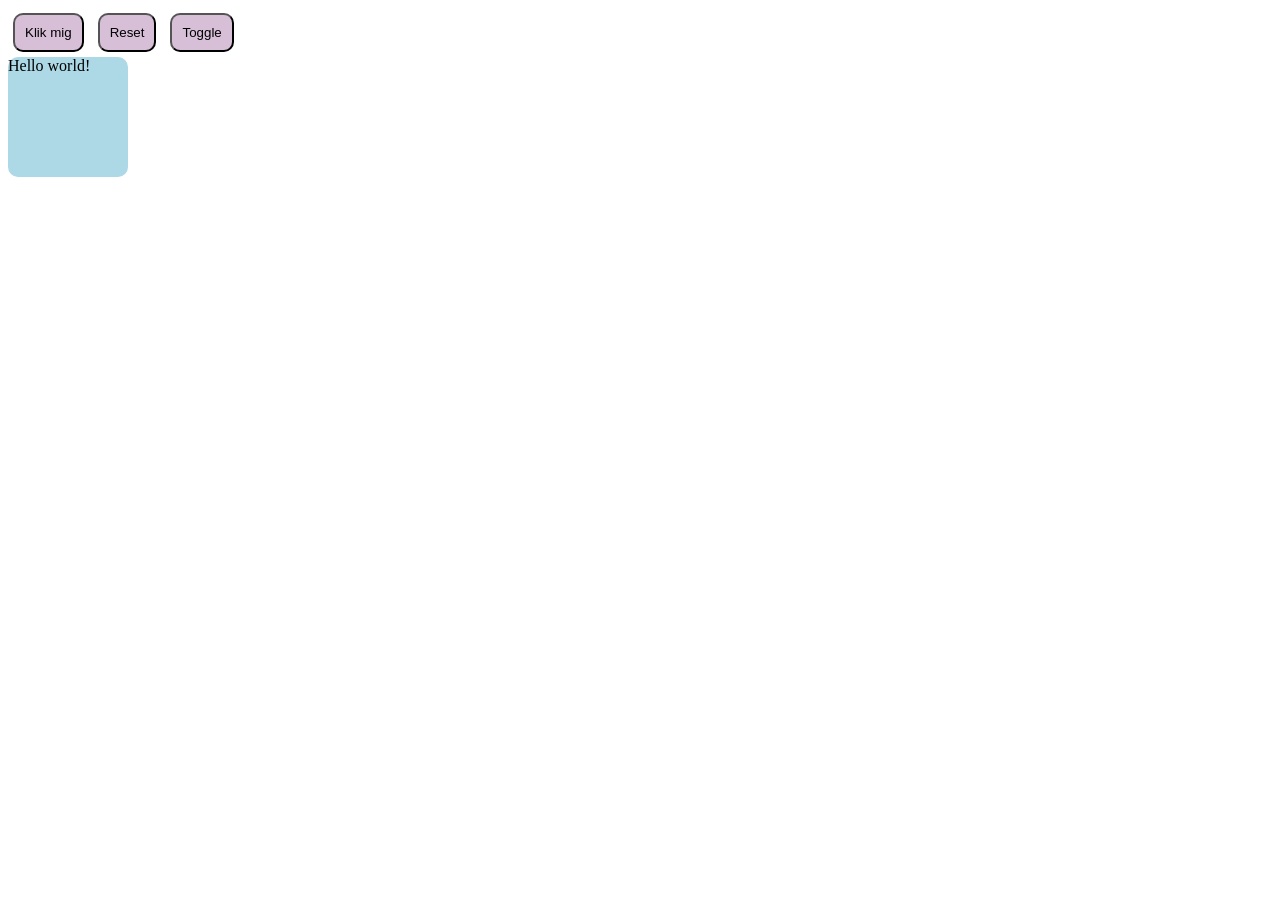
<file: index.html>
<!doctype html>
<html lang="da">
  <head>
    <meta charset="utf-8" />
    <meta name="viewport" content="width=device-width,initial-scale=1" />
    <title>Interaktiv frontend-udvikling</title>
    <style>
      /* design af boks */
      .box {
        width: 120px;
        height: 120px;
        background-color: lightblue;
        border-radius: 10px;
        transition: transform 0.4s;
      }
      /* rotate */
      .box:hover {
        transform: rotate(45deg);
      }
      /* move */
      .box.active {
        transform: translate(80px);
      }
      button {
        padding: 10px;
        margin: 5px;
        background-color: thistle;
        border-radius: 10px;
      }
      button:hover {
        background-color: plum;
        transform: scale(1.2);
        transition: transform 0.6s cubic-bezier(0.12, 0, 0.39, 0);
      }
    </style>
  </head>

  <body>
    <button id="klik">Klik mig</button>
    <button id="reset">Reset</button>
    <button id="toggle">Toggle</button>
    <div class="box">Hello world!</div>
  </body>

  <script>
    document.querySelector("#klik").addEventListener("click", function () {
      document.querySelector(".box").classList.add("active");
    });

    document.querySelector("#reset").addEventListener("click", function () {
      document.querySelector(".box").classList.remove("active");
    });

    document.querySelector("#toggle").addEventListener("click", function () {
      document.querySelector(".box").classList.toggle("active");
    });

    console.log("Hello world!");
  </script>
</html>
</file>
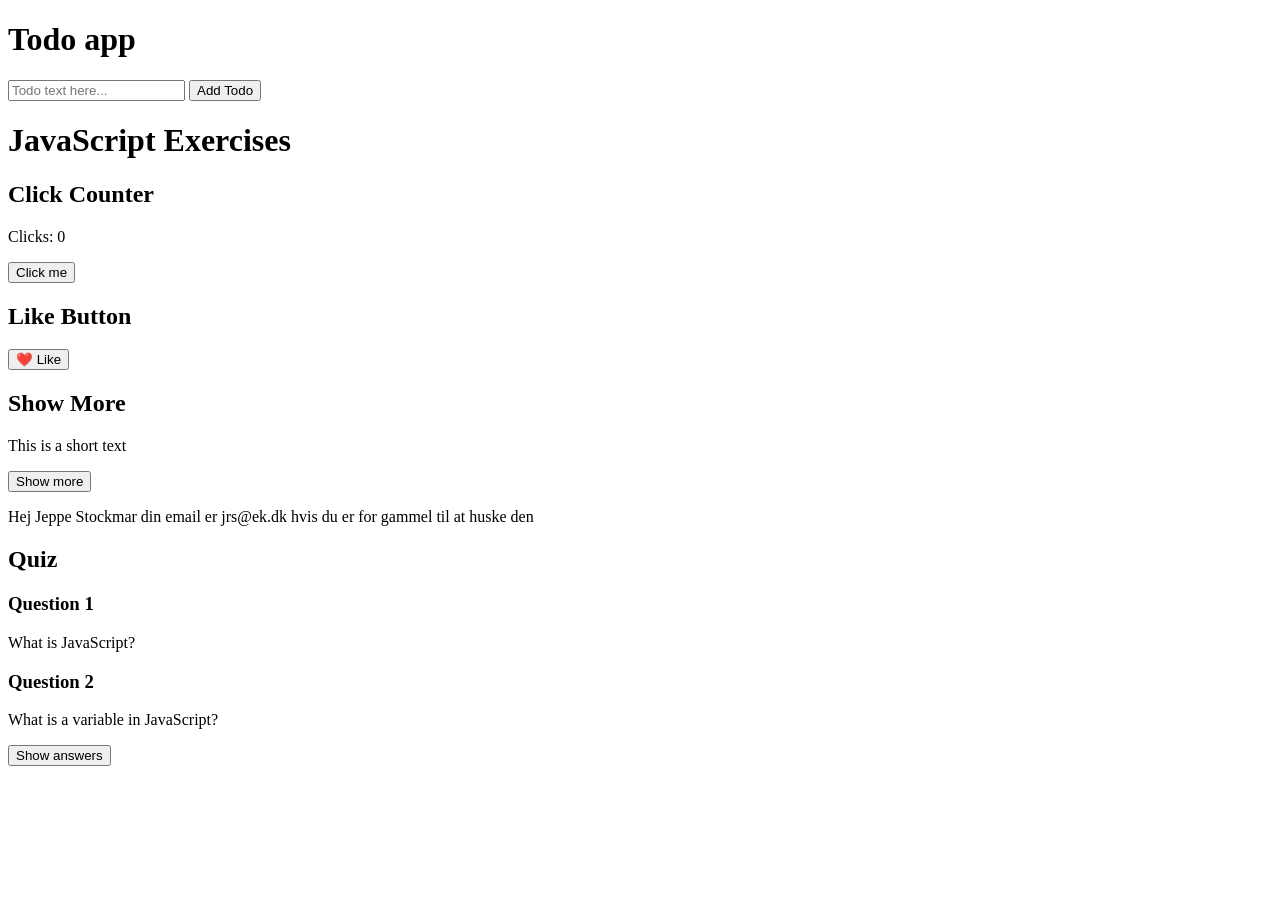
<file: exercise/index.html>
<!doctype html>
<html>
  <head>
    <meta charset="UTF-8" />
    <title>JavaScript Exercises</title>
    <link rel="stylesheet" href="style.css" />
  </head>

  <body>
    <h1>Todo app</h1>
    <input type="text" placeholder="Todo text here..." id="todotext" />
    <button id="btnAddTodo">Add Todo</button>

    <ul id="todos"></ul>

    <h1>JavaScript Exercises</h1>

    <h2>Click Counter</h2>

    <p>Clicks: <span id="count">0</span></p>

    <button id="clickButton">Click me</button>

    <h2>Like Button</h2>

    <button id="likeButton">❤️ Like</button>

    <h2>Show More</h2>

    <p>This is a short text</p>

    <p id="moreText" class="hidden">
      This is hidden text that appears when clicking the button.
    </p>

    <button id="showButton">Show more</button>

    <p id="pTeacher"></p>

    <h2>Quiz</h2>
    <h3>Question 1</h3>
    <p id="question1">What is JavaScript?</p>
    <p id="answer1" class="hidden">
      Answer: JavaScript is a programming language used to create interactive
      effects within web browsers.
    </p>

    <!-- <button id="btnShow">Show answer</button> -->
    <h3>Question 2</h3>

    <p id="question2">What is a variable in JavaScript?</p>
    <p id="answer2" class="hidden">
      Answer: A variable in JavaScript is a container for storing data values.
      It can hold different types of data, such as numbers, strings, or objects.
    </p>
    <button id="btnShow">Show answers</button>

    <script src="script.js"></script>
  </body>
</html>
</file>
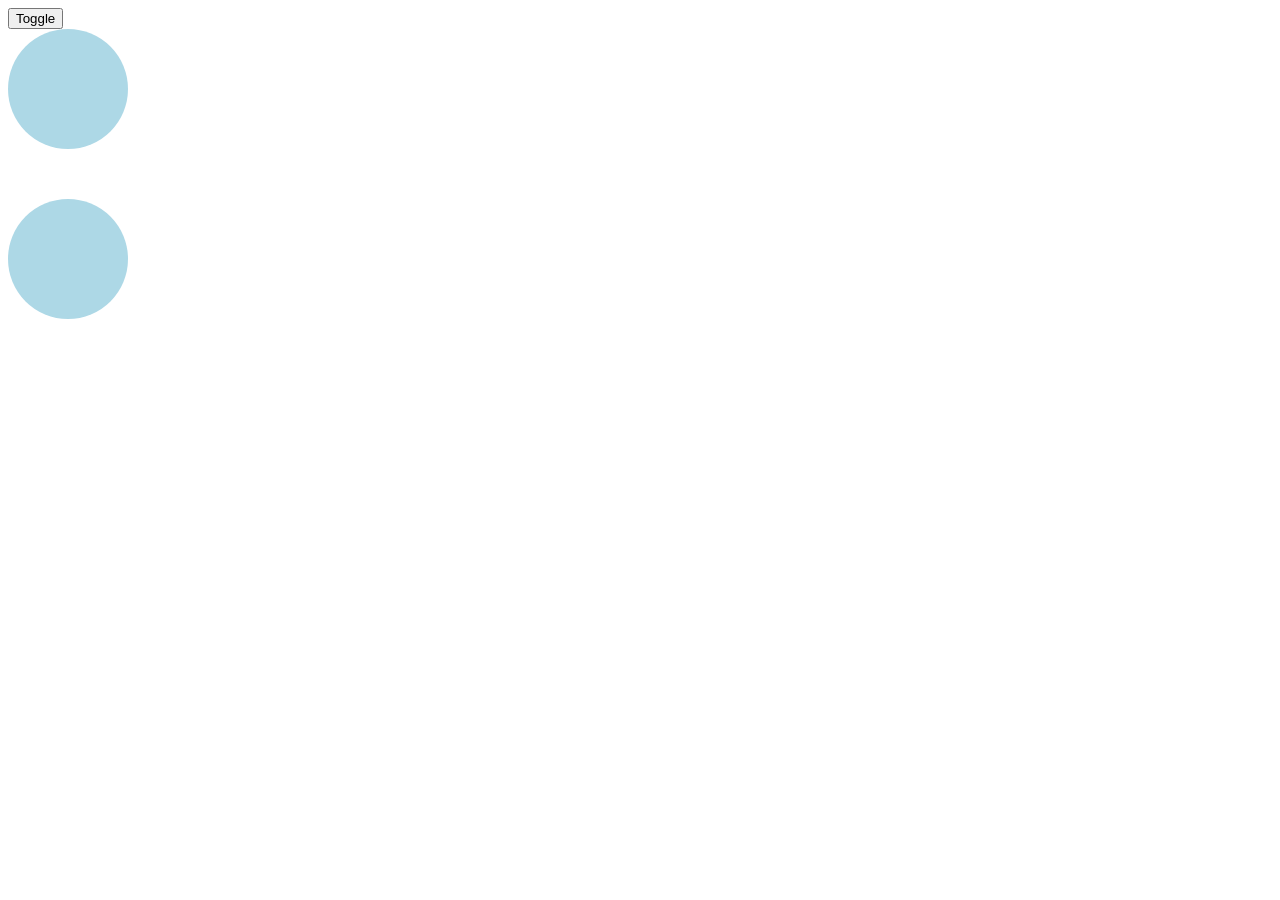
<file: firkant.html>
<!doctype html>
<html lang="da">
  <head>
    <meta charset="utf-8" />
    <meta name="viewport" content="width=device-width,initial-scale=1" />
    <title>Interaktiv frontend-udvikling</title>
    <style>
      /* design af boks */
      .box {
        width: 120px;
        height: 120px;
        background-color: lightblue;
        border-radius: 100%;
        transition: transform 0.4s;
        animation: moveBox 5s ease infinite;
      }
      .box.active {
        animation-play-state: paused;
      }
      @keyframes moveBox {
        0% {
          transform: translateX(0);
        }
        25% {
          transform: translateX(200px);
        }
        50% {
          transform: translateY(200px) translateX(200px);
        }
        75% {
          transform: translateY(200px) translateX(0);
        }
        100% {
          transform: translateX(0) translateY(0);
        }
      }
      .box2 {
        width: 120px;
        height: 120px;
        background-color: lightblue;
        border-radius: 100%;
        transition: transform 0.4s;
        animation: moveBox2 5s ease infinite;
        margin-top: 50px;
      }
      .box2.active {
        animation-play-state: paused;
      }
      @keyframes moveBox2 {
        0% {
          transform: translateX(0);
        }
        25% {
          transform: translateX(200px);
        }
        50% {
          transform: translateY(200px) translateX(200px);
        }
        75% {
          transform: translateY(200px) translateX(0);
        }
        100% {
          transform: translateX(0) translateY(0);
        }
      }
    </style>
  </head>

  <body>
    <button>Toggle</button>
    <div class="box"></div>

    <div class="box2"></div>
  </body>

  <script>
    document.querySelector("button").addEventListener("click", function () {
      document.querySelector(".box").classList.toggle("active");
    });
    console.log("Hello world!");
  </script>
</html>
</file>
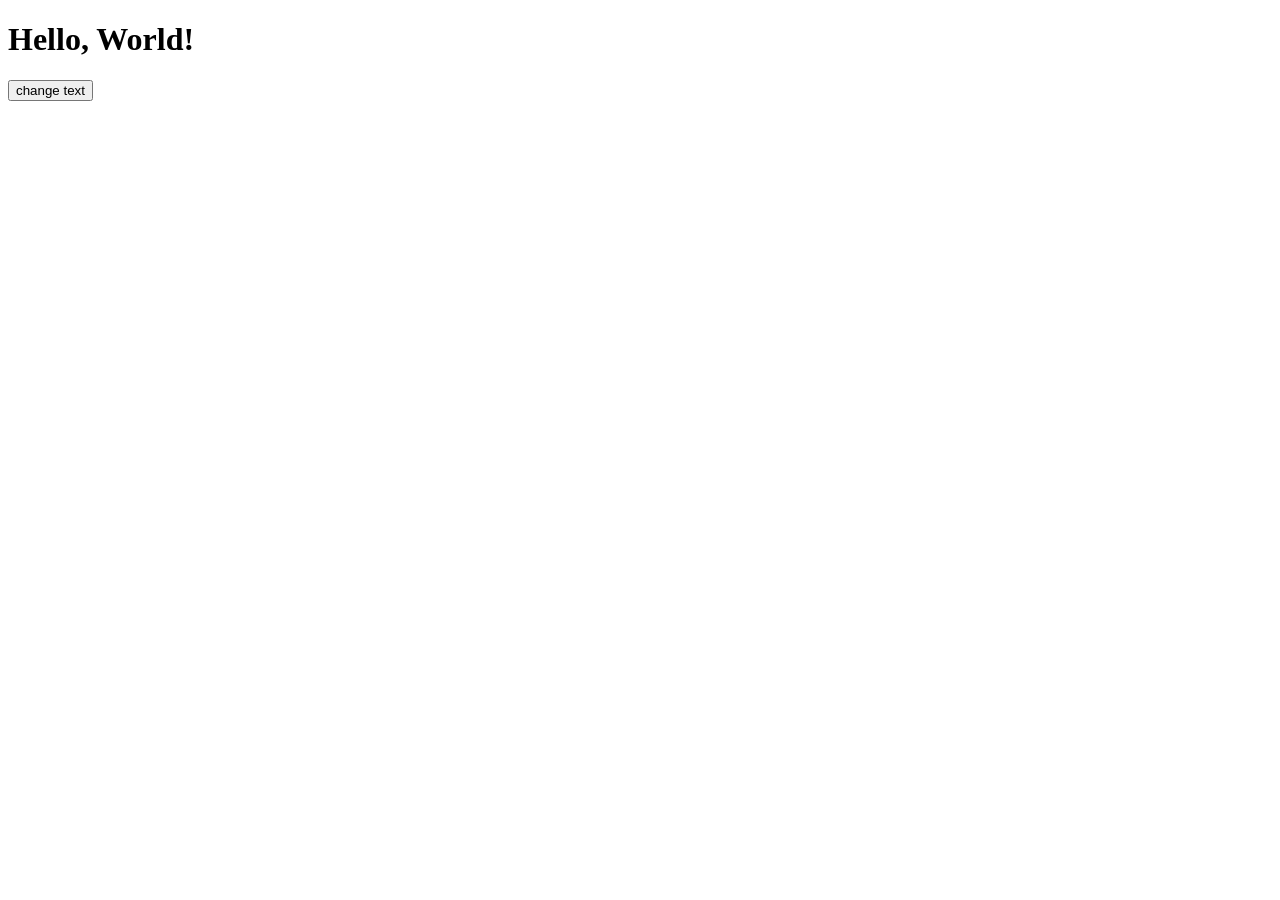
<file: øvelse1.html>
<!doctype html>
<html lang="en">
  <head>
    <meta charset="UTF-8" />
    <meta name="viewport" content="width=device-width, initial-scale=1.0" />
    <title>Document</title>
    <style></style>
  </head>
  <body>
    <h1>Hello, World!</h1>
    <button id="changeText">change text</button>
  </body>
  <script>
    const button = document.getElementById("changeText");
    const heading = document.querySelector("h1");

    button.addEventListener("click", () => {
      heading.textContent = "Hello JavaScript";
    });
  </script>
</html>
</file>
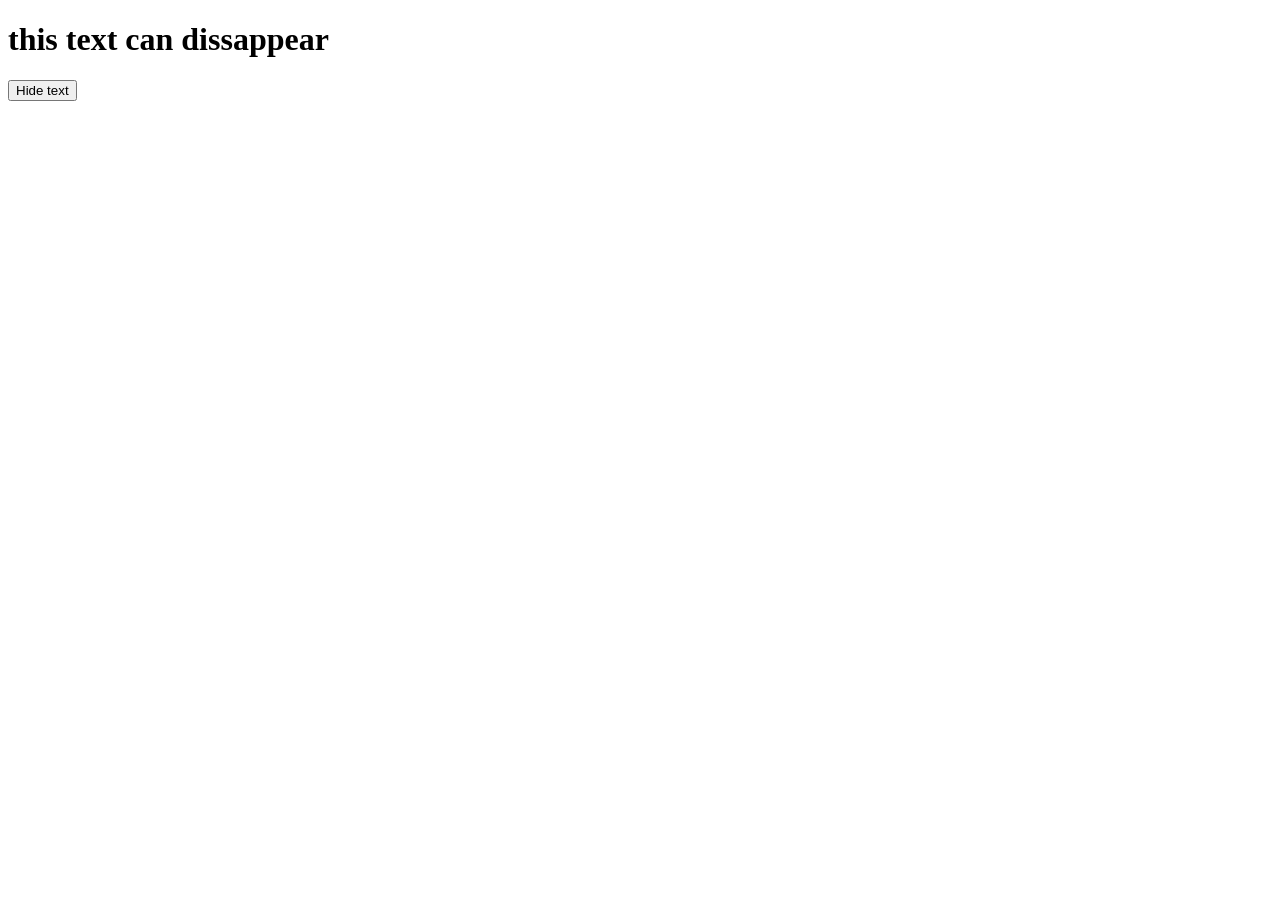
<file: øvelse2.html>
<!doctype html>
<html lang="en">
  <head>
    <meta charset="UTF-8" />
    <meta name="viewport" content="width=device-width, initial-scale=1.0" />
    <title>Document</title>
    <style></style>
  </head>
  <body>
    <h1 id="text">this text can dissappear</h1>
    <button id="hideButton">Hide text</button>
  </body>
  <script>
    const button = document.getElementById("hideButton");
    const text = document.getElementById("text");

    button.addEventListener("click", () => {
      text.style.display = "none";
    });
  </script>
</html>
</file>
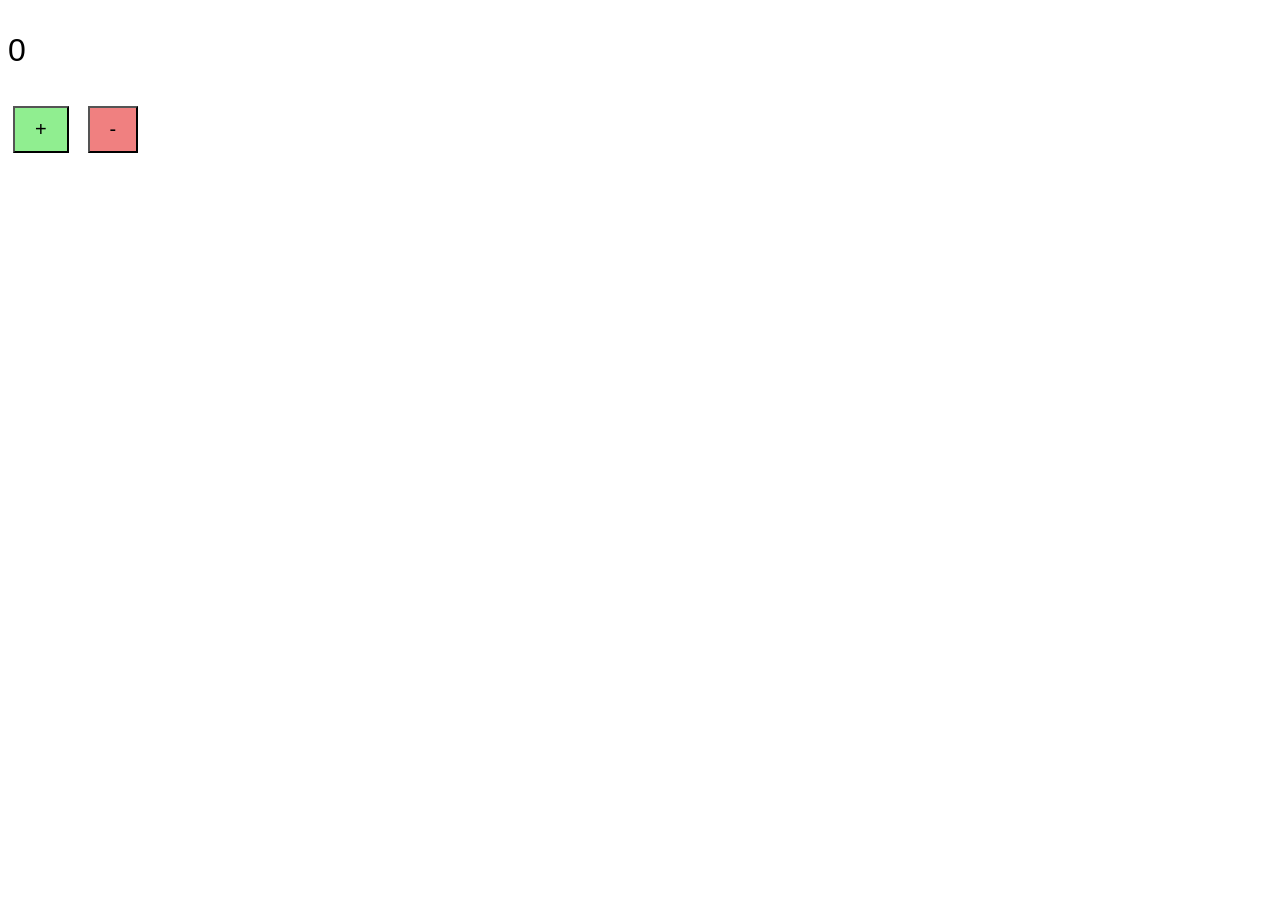
<file: øvelse4.html>
<!doctype html>
<html lang="en">
  <head>
    <meta charset="UTF-8" />
    <meta name="viewport" content="width=device-width, initial-scale=1.0" />
    <title>Document</title>
    <style>
      body {
        font-family: Arial, sans-serif;
        font-size: xx-large;
      }
      button {
        font-size: 20px;
        padding: 10px 20px;
        margin: 5px;
      }
      #plus {
        background-color: lightgreen;
      }
      #minus {
        background-color: lightcoral;
      }
    </style>
  </head>
  <body>
    <p id="clicks">0</p>
    <button id="plus">+</button>
    <button id="minus">-</button>
  </body>
  <script>
    const plusButton = document.getElementById("plus");
    const minusButton = document.getElementById("minus");
    const clicksDisplay = document.getElementById("clicks");

    let clicks = 0;

    plusButton.addEventListener("click", () => {
      clicks++;
      clicksDisplay.textContent = clicks;
    });

    minusButton.addEventListener("click", () => {
      clicks--;
      clicksDisplay.textContent = clicks;
    });
  </script>
</html>
</file>
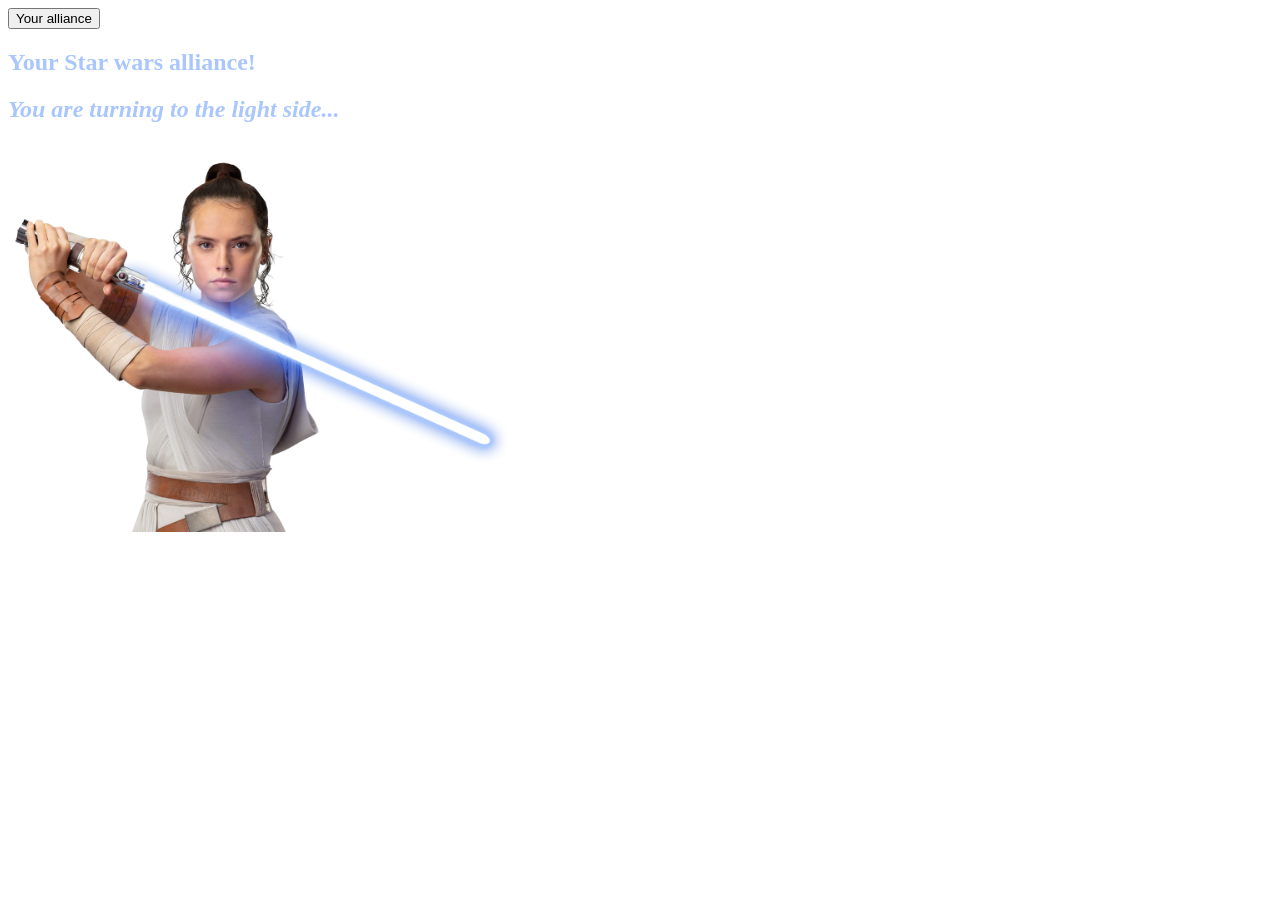
<file: dark-mode/LigthDarkMode.html>
<!doctype html>
<html lang="en">
  <head>
    <meta charset="UTF-8" />
    <meta http-equiv="X-UA-Compatible" content="IE=edge" />
    <meta name="viewport" content="width=device-width, initial-scale=1.0" />
    <style>
      :root {
        --bg: white;
        --text: #a9c6fd;
      }

      .dark-mode {
        --bg: #121212;
        --text: #f5f5f5;
      }

      body {
        background: var(--bg);
        color: var(--text);
      }

      .image {
        background-image: url(img/skywalker.png);
        background-size: contain;
        background-repeat: no-repeat;
        background-position: center;
        width: 500px;
        height: 400px;
      }

      .dark-mode .image {
        background-image: url(img/Darth-Vader.png);
      }

      .light,
      .dark-mode .dark {
        visibility: visible;
        display: block;
      }

      .dark-mode .light,
      .dark {
        display: none;
        visibility: hidden;
      }
    </style>
    <title>Your Star wars alliance!</title>
  </head>
  <body>
    <section class="wrappe">
      <button id="themeToggle">Your alliance</button>
      <main>
        <h1>Your Star wars alliance!</h1>
        <h2 class="tagline light">
          <i>You are turning to the light side...</i>
        </h2>
        <h2 class="tagline dark"><i>You are turning to the dark side...</i></h2>
        <section class="image"></section>
      </main>
    </section>
  </body>
  <script>
    document
      .querySelector("#themeToggle")
      .addEventListener("click", function () {
        document.body.classList.toggle("dark-mode");
      });
  </script>
</html>
</file>
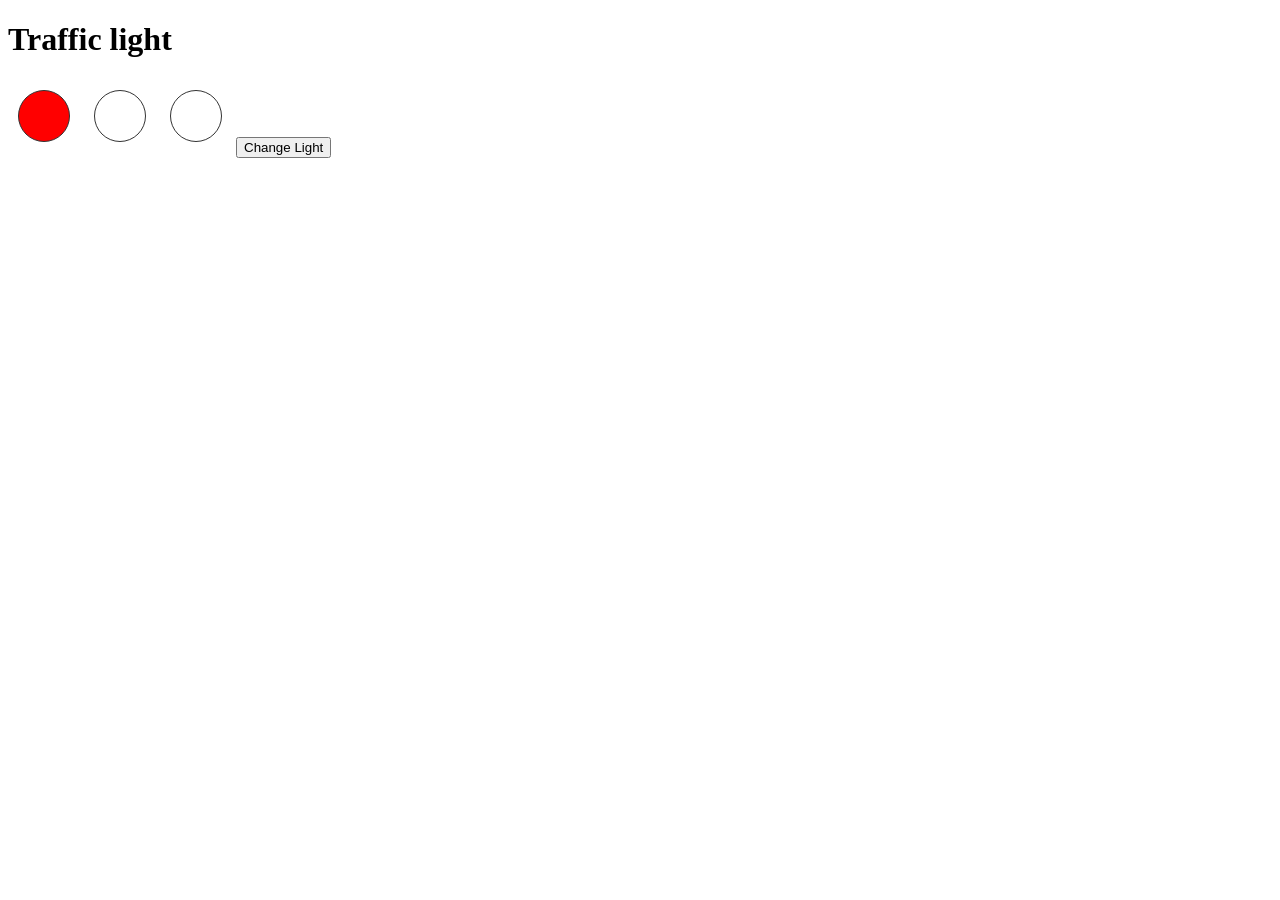
<file: traffic-light/traffic-light.html>
<!doctype html>
<html>
  <head>
    <title>My Web Page</title>
    <style>
      .light {
        width: 50px;
        height: 50px;
        border-radius: 50%;
        margin: 10px;
        display: inline-block;
        border: 1px solid #333;
      }
      #red.active {
        background-color: red;
      }
      #yellow.active {
        background-color: yellow;
      }
      #green.active {
        background-color: green;
      }
    </style>
  </head>
  <body>
    <div class="container">
      <h1>Traffic light</h1>

      <div id="red" class="light active"></div>
      <div id="yellow" class="light"></div>
      <div id="green" class="light"></div>

      <button id="change-light">Change Light</button>
    </div>
    <script src="trafficlight.js"></script>
  </body>
</html>
</file>
<file: exercise/style.css>
.hidden {
  display: none;
}

.liked {
  background-color: rgb(230, 153, 189);
  font-weight: bold;
  color: white;
}

.dark {
  background: black;
  color: white;
}
</file>
